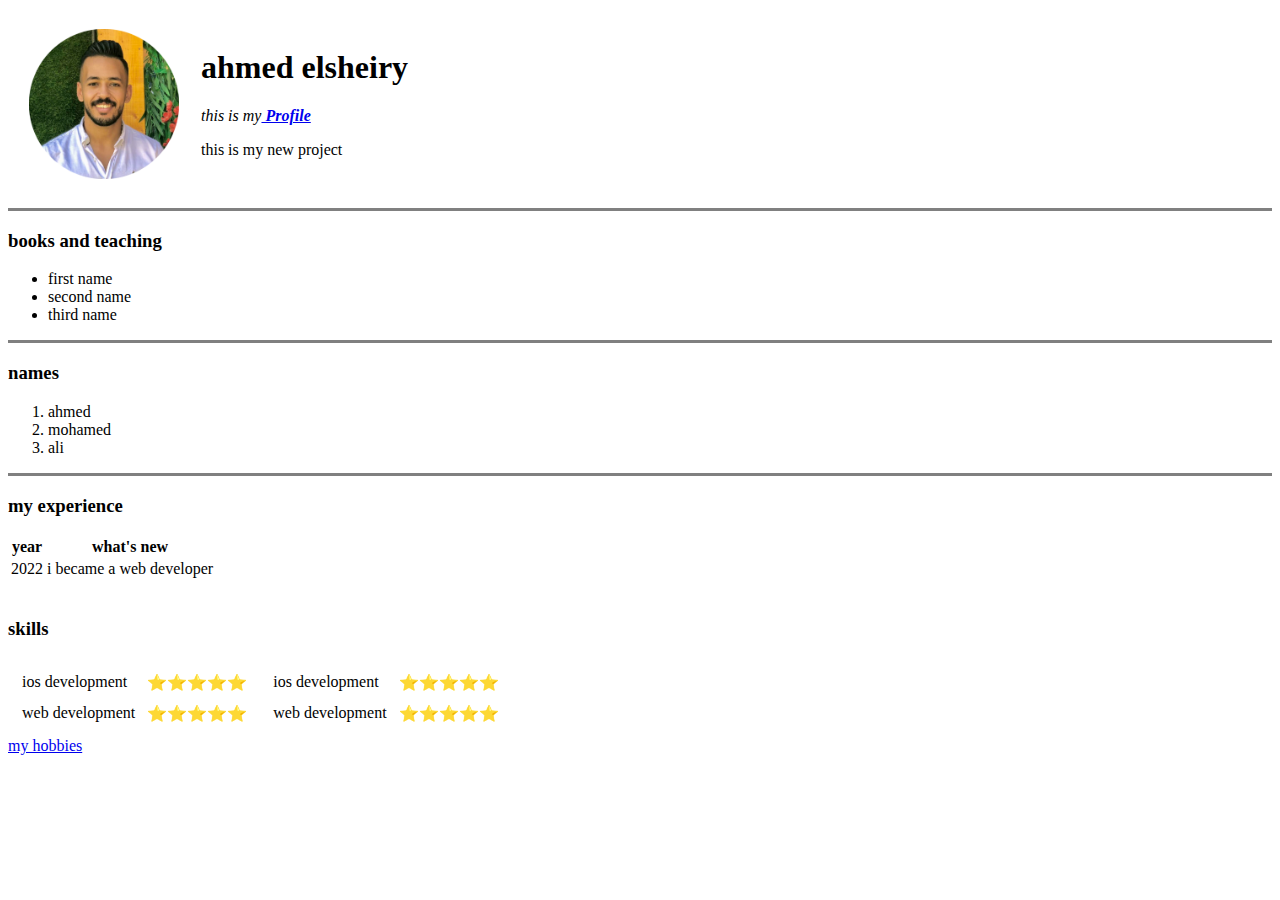
<file: index.html>
<html>

<head>
    <meta charset="UTF-8">
    <title></title>
</head>

<body>
    <table cellspacing="20">
        <tr>
            <td><img src="imgs/312565926_7188443191243469_2459004716346374050_n-modified.png" alt="my pic"
                    width="150px"></td>
            <td>
                <h1>ahmed elsheiry</h1>
                <p><em>this is my<strong><a href="https://www.facebook.com/" target="_blank"> Profile</a></strong></em>
                </p>
                <p>this is my new project</p>
            </td>
        </tr>
    </table>


    <hr size="3" noshade="">
    <h3>books and teaching</h3>
    <ul>
        <li>first name</li>
        <li>second name</li>
        <li>third name</li>
    </ul>
    <hr size="3" noshade="">
    <h3>names</h3>
    <ol>
        <li>ahmed</li>
        <li>mohamed</li>
        <li>ali</li>
    </ol>
    <hr size="3" noshade="">
    <h3>my experience</h3>
    <table>
        <tr>
            <td>2022</td>
            <td>i became a web developer</td>
        </tr>
        <thead>
            <tr>
                <th>year</th>
                <th>what's new</th>
            </tr>
        </thead>
    </table>
    <br>
    <h3>skills</h3>
    <table>
        <tr>
            <td>
                <table cellspacing="10">
                    <tr>
                        <td>ios development </td>
                        <td>⭐⭐⭐⭐⭐</td>
                    </tr>
                    <tr>
                        <td>web development </td>
                        <td>⭐⭐⭐⭐⭐</td>
                    </tr>
                </table>
            </td>
            <td>
                <table cellspacing="10">
                    <tr>
                        <td>ios development </td>
                        <td>⭐⭐⭐⭐⭐</td>
                    </tr>
                    <tr>
                        <td>web development </td>
                        <td>⭐⭐⭐⭐⭐</td>
                    </tr>
                </table>
            </td>
        </tr>
    </table>

    <a href="my hobbies.html" target="_blank">my hobbies</a>
</body>

</html>
</file>
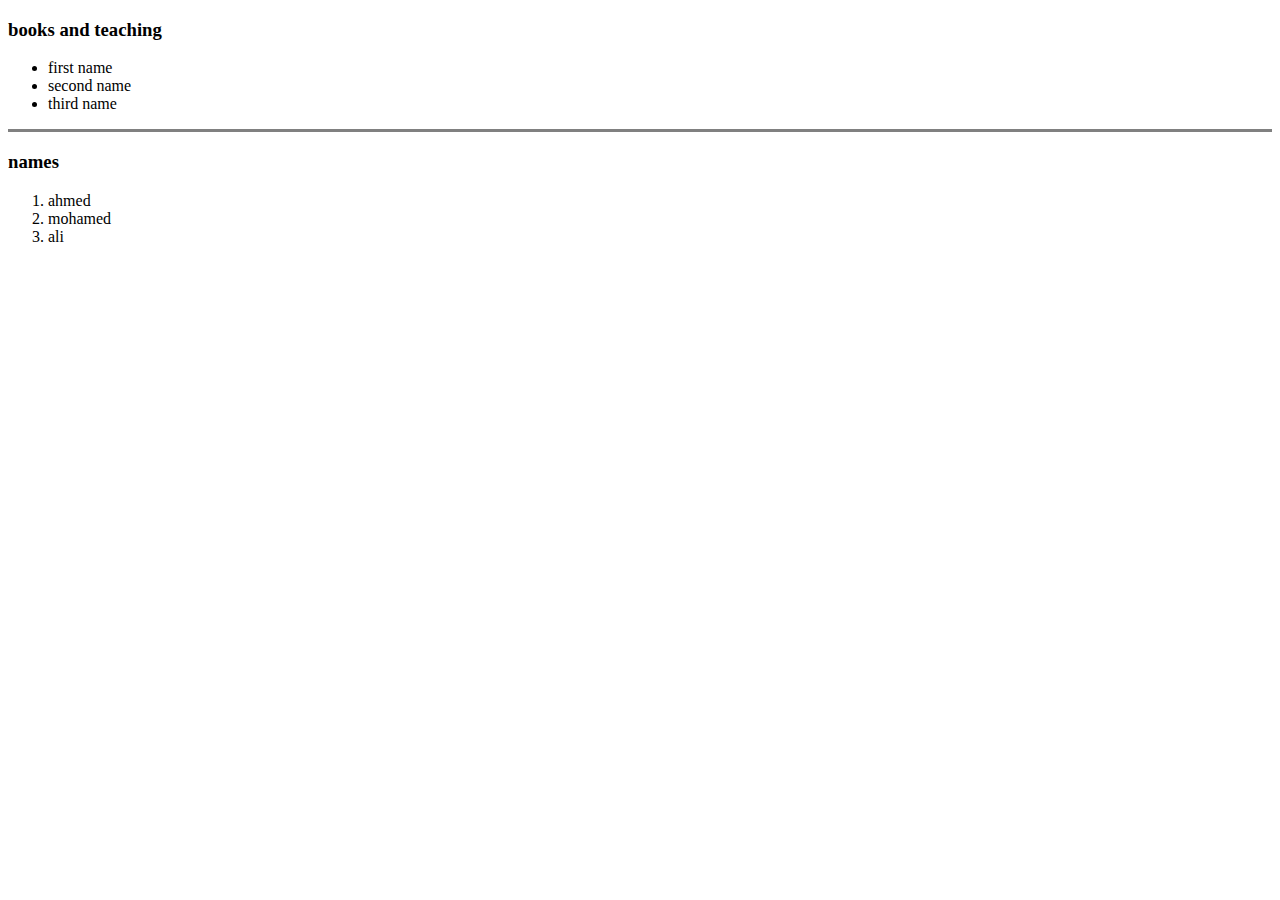
<file: my hobbies.html>
<!DOCTYPE html>
<html lang="en">

<head>
    <meta charset="UTF-8">
    <title>my hobbies</title>
</head>

<body>
    <h3>books and teaching</h3>
    <ul>
        <li>first name</li>
        <li>second name</li>
        <li>third name</li>
    </ul>
    <hr size="3" noshade="">
    <h3>names</h3>
    <ol>
        <li>ahmed</li>
        <li>mohamed</li>
        <li>ali</li>
    </ol>
</body>

</html>
</file>
